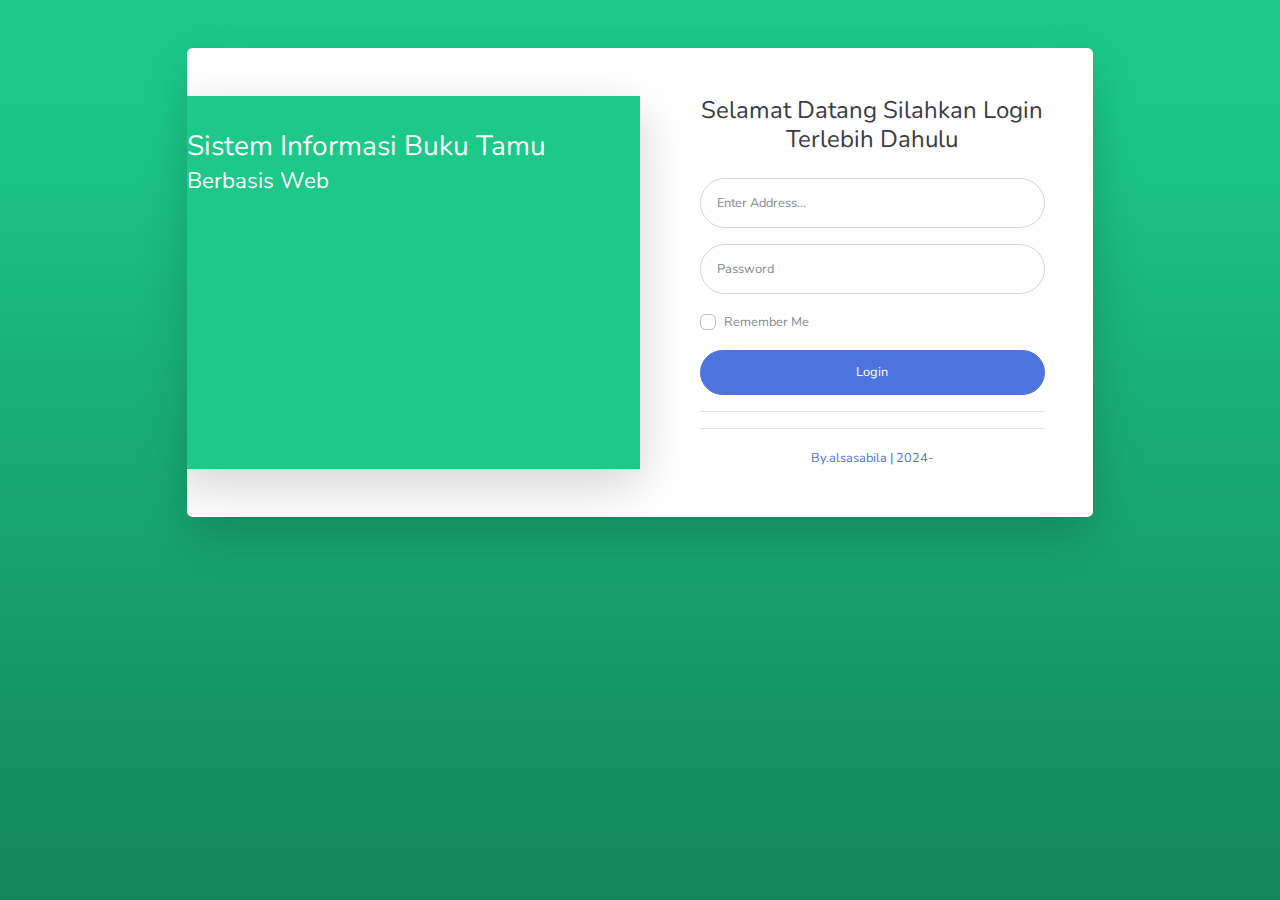
<file: index.html>
<!DOCTYPE html>
<html lang="en">

<head>

    <meta charset="utf-8">
    <meta http-equiv="X-UA-Compatible" content="IE=edge">
    <meta name="viewport" content="width=device-width, initial-scale=1, shrink-to-fit=no">
    <meta name="description" content="">
    <meta name="author" content="">

    <title>Halaman Login | Sistem Informasi Buku Tamu </title>

    <!-- Custom fonts for this template-->
    <link href="assets/vendor/fontawesome-free/css/all.min.css" rel="stylesheet" type="text/css">
    <link
        href="https://fonts.googleapis.com/css?family=Nunito:200,200i,300,300i,400,400i,600,600i,700,700i,800,800i,900,900i"
        rel="stylesheet">

    <!-- Custom styles for this template-->
    <link href="assets/css/sb-admin-2.min.css" rel="stylesheet">

</head>

<body class="bg-gradient-success">

    <div class="container">

        <!-- Outer Row -->
        <div class="row justify-content-center">

            <div class="col-xl-10 col-lg-12 col-md-9">

                <div class="card o-hidden border-0 shadow-lg my-5">
                    <div class="card-body p-0">
                        <!-- Nested Row within Card Body -->
                        <div class="row">
                            <div class="col-lg-6 d-lg-block bg-success shadow-lg my-5">
                                <h3 class="text-white">
                                
                                    <br>Sistem Informasi Buku Tamu </br>
                                    <small>Berbasis Web</small>

                                    </br>
                                </h3>
                                

                            </div>
                            <div class="col-lg-6">
                                <div class="p-5">
                                    <div class="text-center">
                                        <h1 class="h4 text-gray-900 mb-4">Selamat Datang Silahkan Login Terlebih Dahulu</h1>
                                    </div>
                                    <form class="user"action="cek_login.php"method="POST">
                                        <div class="form-group">
                                            <input type="text"name="username" class="form-control form-control-user"
                                                id="exampleInputEmail" aria-describedby="emailHelp"
                                                placeholder="Enter Address...">
                                        </div>
                                        <div class="form-group">
                                            <input type="password" 
                                            name="password"class="form-control form-control-user"
                                                id="exampleInputPassword" placeholder="Password">
                                        </div>
                                        <div class="form-group">
                                            <div class="custom-control custom-checkbox small">
                                                <input type="checkbox" class="custom-control-input" id="customCheck">
                                                <label class="custom-control-label" for="customCheck">Remember
                                                    Me</label>
                                            </div>
                                        </div>
                                        <button class="btn btn-primary btn-user btn-block">Login</button>
                                        <hr>
                                    </form>
                                    <hr>
                                    <div class="text-center">
                                        <a class="small" href="forgot-password.html">By.alsasabila | 2024-<?=date('Y')?></a>
                                    </div>
                                    
                                </div>
                            </div>
                        </div>
                    </div>
                </div>

            </div>

        </div>

    </div>

    <!-- Bootstrap core JavaScript-->
    <script src="assets/vendor/jquery/jquery.min.js"></script>
    <script src="assets/vendor/bootstrap/js/bootstrap.bundle.min.js"></script>

    <!-- Core plugin JavaScript-->
    <script src="assets/vendor/jquery-easing/jquery.easing.min.js"></script>

    <!-- Custom scripts for all pages-->
    <script src="assets/js/sb-admin-2.min.js"></script>

</body>

</html>
</file>
